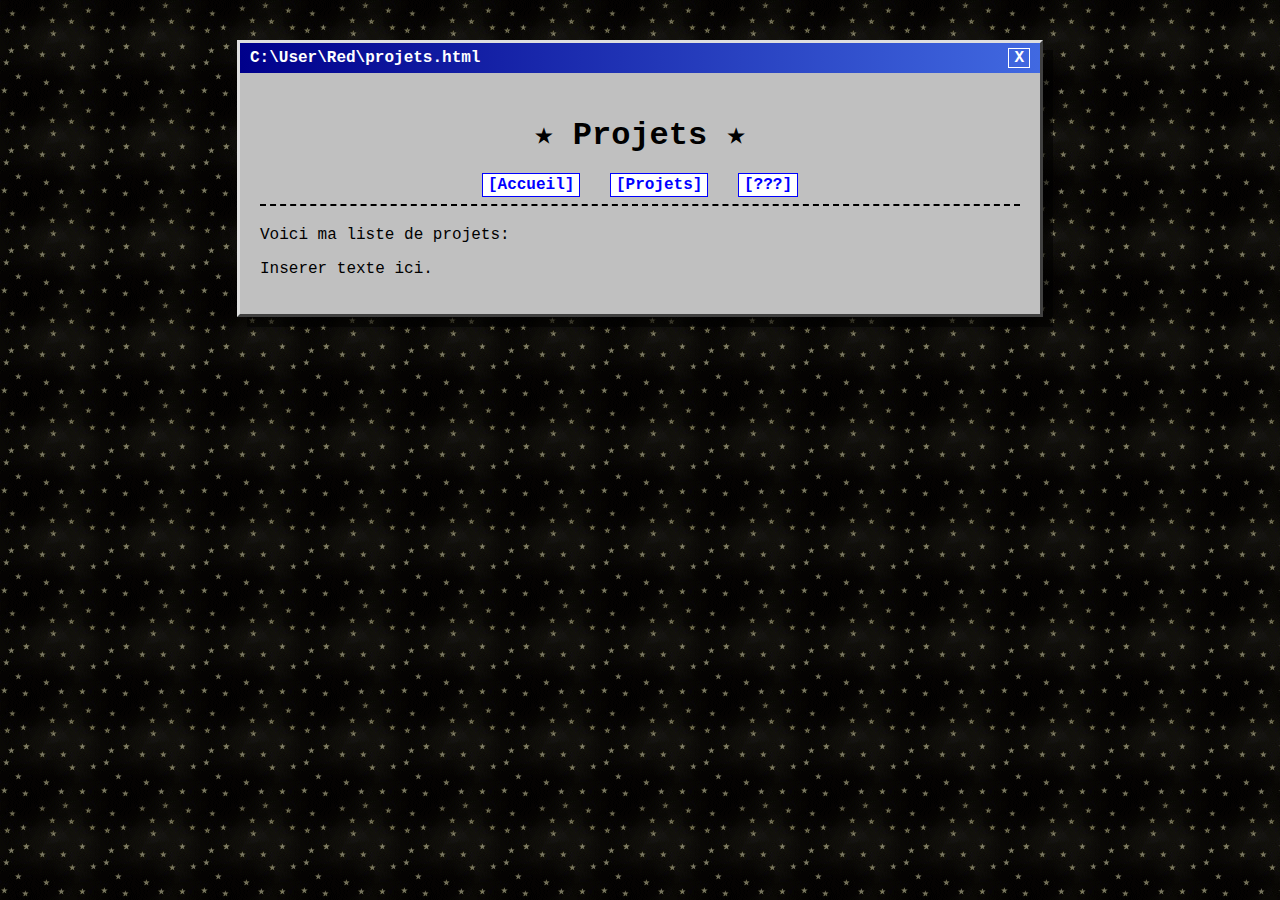
<file: projets.html>
<!DOCTYPE html>
<html lang="fr">
<head>
    <meta charset="UTF-8">
    <meta name="viewport" content="width=device-width, initial-scale=1.0">
    <link rel="icon" type="image/x-icon" href="images/reddice.ico">
    <title>red.fr</title>
    <style>
        body {
            background-color: #000; 
            background-image: url('images/starsbackground.gif');
            background-repeat: repeat;
            background-attachment: fixed;
            font-family: "Courier New", Courier, monospace;
            margin: 0;
            padding: 0;
            color: #00ff00; /* Texte vert fluo style terminal/matrix */
            cursor: crosshair; /* Curseur rétro */
        }

        /* Style fenêtre rétro style Windows 95/98 */
        .window {
            background-color: #c0c0c0; /* Gris classique */
            max-width: 800px;
            margin: 40px auto;
            border: 3px solid #dfdfdf;
            border-right-color: #404040;
            border-bottom-color: #404040;
            box-shadow: 10px 10px 0px rgba(0,0,0,0.5);
            color: black; /* Le texte à l'intérieur reste lisible */
        }

        .title-bar {
            background: linear-gradient(90deg, darkblue, royalblue);
            color: white;
            padding: 5px 10px;
            font-weight: bold;
            display: flex;
            justify-content: space-between;
            align-items: center;
        }

        .window-body {
            padding: 20px;
        }

        header { 
            border-bottom: 2px dashed #000; 
            padding-bottom: 10px; 
            margin-bottom: 20px;
            text-align: center;
        }

        nav a { 
            margin: 0 10px; 
            color: blue; 
            text-decoration: none; 
            font-weight: bold; 
            border: 1px solid blue;
            padding: 2px 5px;
            background: white;
        }
        
        nav a:hover { 
            background-color: blue; 
            color: white; 
            cursor: help;
        }

        /* Effet pour les liens/secrets */
        .secret-box {
            margin-top: 20px;
            padding: 10px;
            border: 1px dotted red;
            background: yellow;
            display: none; /* Caché par défaut */
        }

        .trigger:hover + .secret-box {
            display: block; /* Apparaît au survol */
        }
    </style>
</head>
<body>
    <div class="window">
        <div class="title-bar">
            <span>C:\User\Red\projets.html</span>
            <span style="border:1px solid white; padding:0 5px; cursor:pointer;">X</span>
        </div>

                <div class="window-body">
            <header>
                <h1>★ Projets ★</h1>
                <nav>
                    <a href="index.html">[Accueil]</a>
                    <a href="projets.html">[Projets]</a>
                    <a href="#">[???]</a>
                </nav>
            </header>

            <main>
                <p>Voici ma liste de projets:</p>
                <p>Inserer texte ici.</p>
            </main>
        </div>
    </div>
</body>
</html>
</file>
